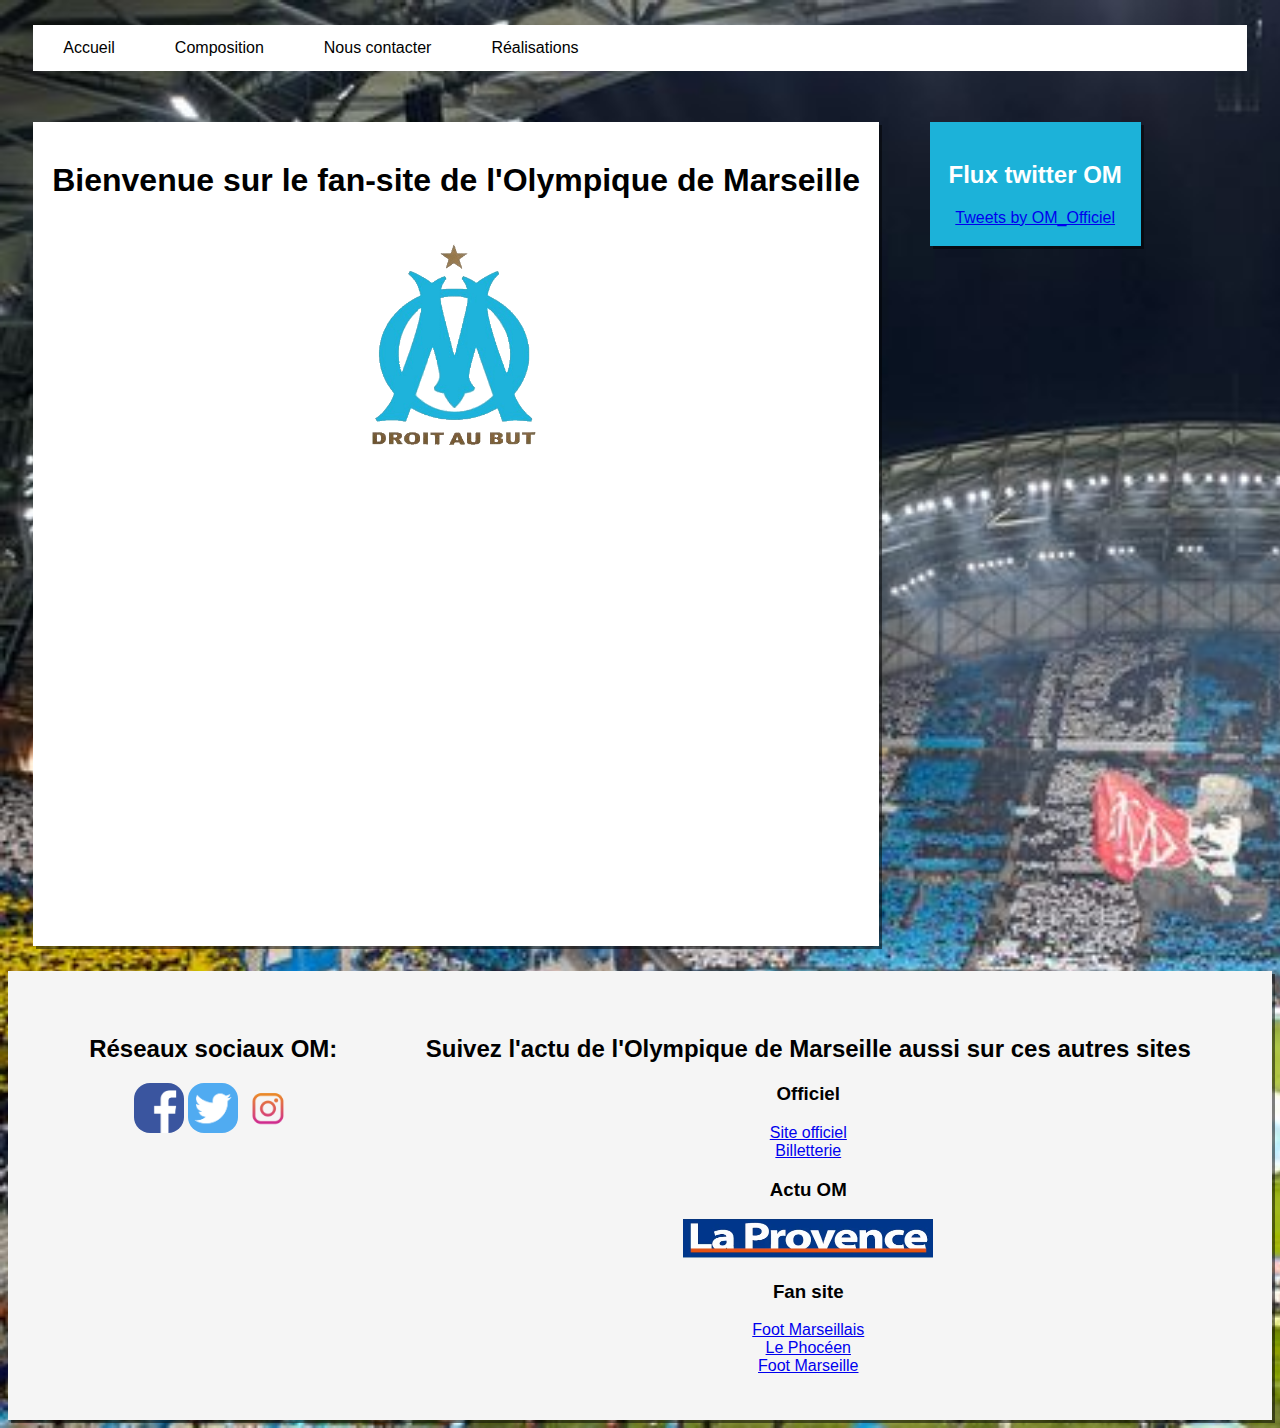
<file: index.html>
<!DOCTYPE html>
<html lang="fr">
    <head>
        <meta charset="UTF-8">
        <meta http-equiv="X-UA-Compatible" content="IE=edge">
        <meta name="viewport" content="width=device-width, initial-scale=1.0">
        <title>Olympique de Marseille</title>
        <link rel="icon" type="image/gif" href="image/logo-OM.gif">
        <link rel="stylesheet" href="fansite.css">
        <title>Olympique de Marseille</title>
    </head>
    <body>
        <header>
            <nav>
                <ul>
                    <li><a href="index.html">Accueil</a></li>
                    <li><a href="fansite2.html">Composition</a></li>
                    <li><a href="fansite3.html">Nous contacter</a></li>
                    <li><a href="fansite4.html">Réalisations</a></li>
                </ul>
            </nav>
        </header>
        <main class="up_contain">
            <section class="contain">
                <h1>Bienvenue sur le fan-site de l'Olympique de Marseille</h1>
                <img id="logo" src="image/logo-OM.gif"  alt="Logo de l'Olympique de Marseille">
                <div style="position:relative;padding-bottom:56%;height:0;overflow:hidden;"> <iframe style="width:100%;height:100%;position:absolute;left:0px;top:0px;overflow:hidden" frameborder="0" type="text/html" src="https://www.dailymotion.com/embed/video/x8djar4?autoplay=0" width="100%" height="100%" allowfullscreen allow="autoplay"> </iframe> </div>
            </section>
            <article class="contain">
                <h2>Flux twitter OM</h2>
                <a class="twitter-timeline" data-lang="fr" data-width="300" data-height="350" data-theme="light" href="https://twitter.com/OM_Officiel?ref_src=twsrc%5Etfw">Tweets by OM_Officiel</a> 
            </article>
        </main>
        <footer class="footer">
            <div class="contain" id="footer">
                    <h2> Réseaux sociaux OM: </h2>
                <nav>
                <a href="https://fr-fr.facebook.com/OM/" target="blank" ><img src="image\facebook.png" class="rsociaux"></a>
                <a href="https://twitter.com/OM_Officiel" target="blank"><img src="image\twitter.png" class="rsociaux"></a>
                <a href="https://www.instagram.com/olympiquedemarseille" target="blank"><img src="image\instagram.png" class="rsociaux"></a>
                </nav>
            </div>
            <div class="contain" id="footer">
                <h2>Suivez l'actu de l'Olympique de Marseille aussi sur ces autres sites</h2>
                <h3>Officiel</h3>
                <nav>
                    <a href="https://www.om.fr/fr" target="blank">Site officiel</a></br>
                    <a href="https://billetterie.om.fr/" target="blank">Billetterie</a>
                    <h3> Actu OM </h3>
                    <a href="https://www.laprovence.com/om" target="blank"><img src="image/logo2.PNG" alt="Journal la provence" id="logo"></a>
                    <h3>Fan site</h3>
                    <a href="http://www.footmarseillais.com" target="blank">Foot Marseillais</a></br>
                    <a href="https://www.lephoceen.fr" target="blank">Le Phocéen</a></br>
                    <a href="http://www.footmarseille.com" target="blank">Foot Marseille</a></br>
                </nav>  
        </div>
        </footer>
        <script async src="https://platform.twitter.com/widgets.js" charset="utf-8"></script>
    </body>
</html>
</file>
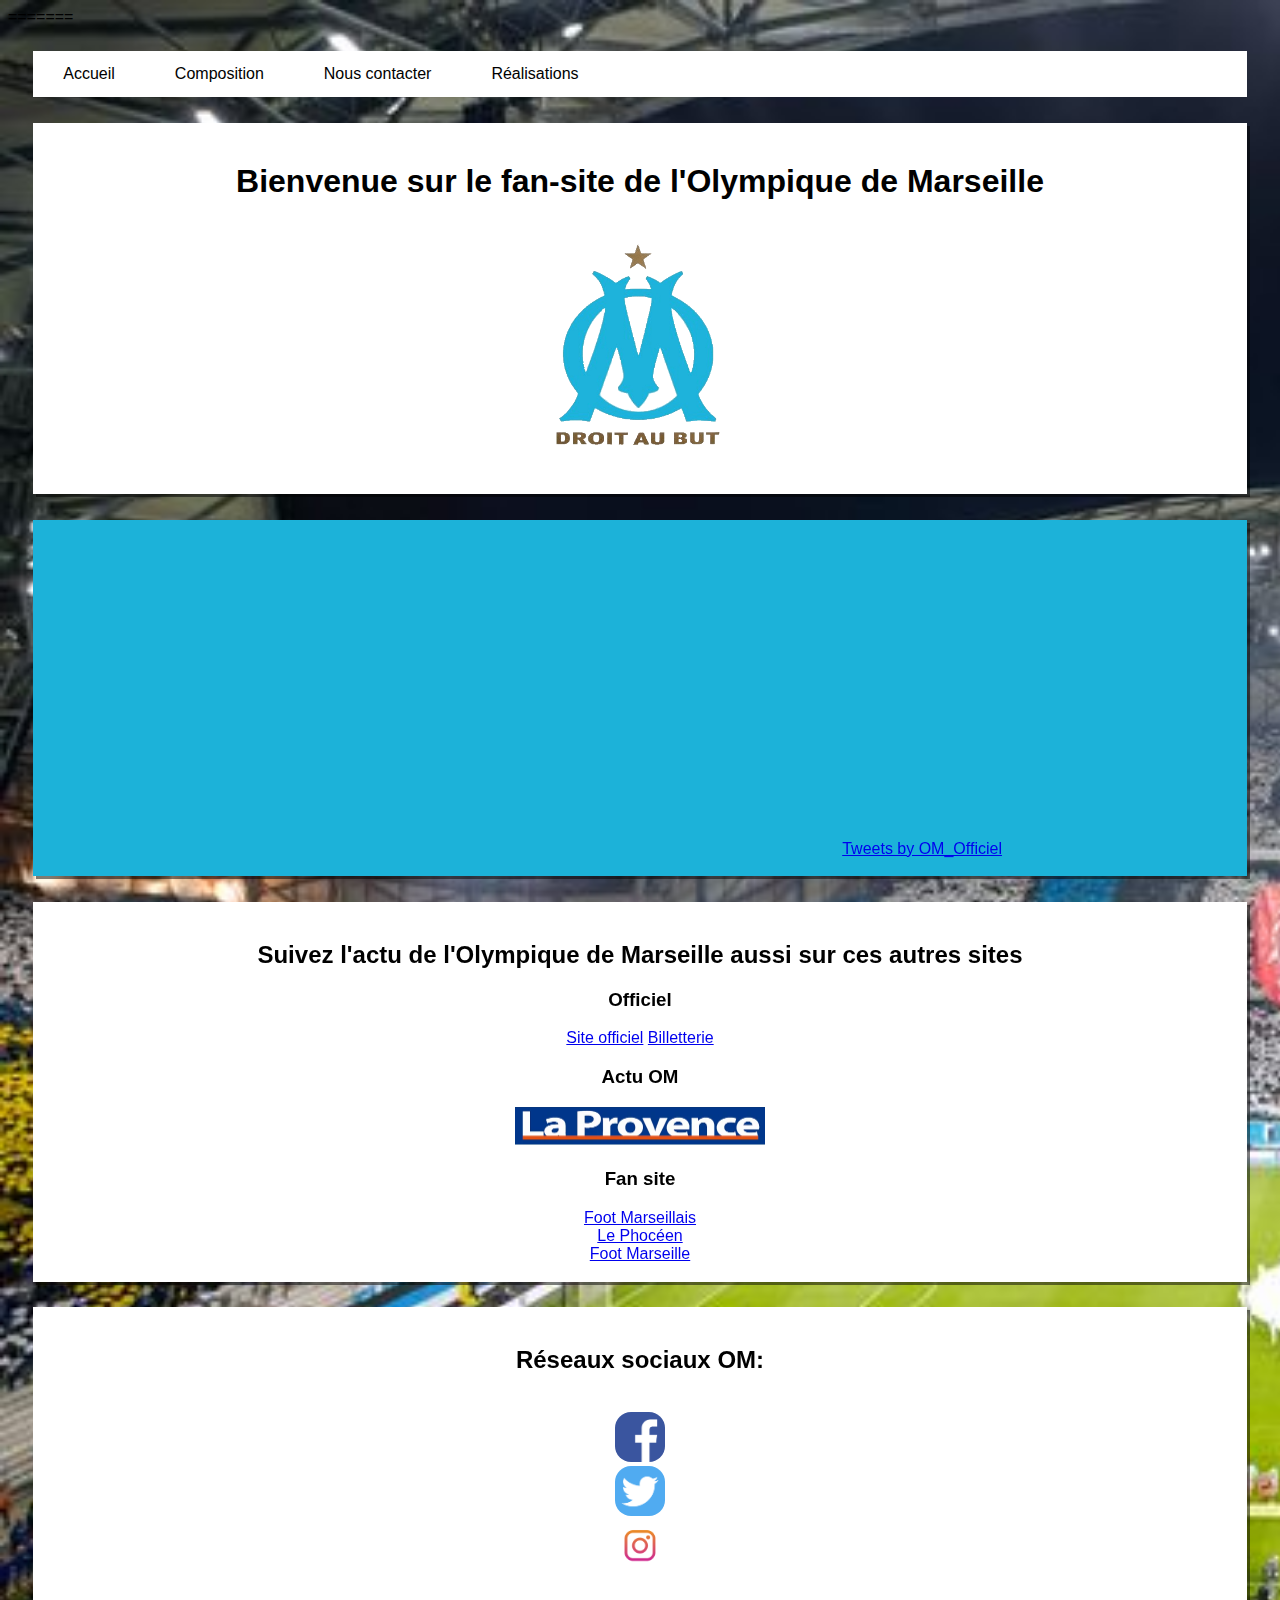
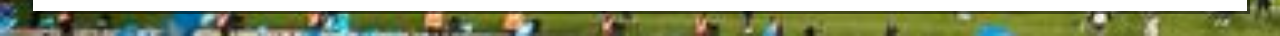
<file: fansite.html>
<!DOCTYPE html>
<html lang="en">
<head>
    <meta charset="UTF-8">
    <meta http-equiv="X-UA-Compatible" content="IE=edge">
    <meta name="viewport" content="width=device-width, initial-scale=1.0">

    <title>Olympique de Marseille</title>
</head>
<body>
    
=======
    <link rel="icon" type="image/gif" href="image/logo-OM.gif">
    <link rel="stylesheet" href="fansite.css">
    <title>Olympique de Marseille</title>
</head>
<body>
    <header>
        <ul>
            <li><a href="fansite.html">Accueil</a></li>
            <li><a href="fansite2.html">Composition</a></li>
            <li><a href="fansite3.html">Nous contacter</a></li>
            <li><a href="fansite4.html">Réalisations</a></li>
        </ul>
    </header>
    <main>
        <div class="contain">
            <div class="sub-contain">
                <h1>Bienvenue sur le fan-site de l'Olympique de Marseille</h1>
            </div>
            <div class="sub-contain">
                <img id="logo" src="image/logo-OM.gif"  alt="Logo de l'OM">
            </div> 
        </div>
    
        <div class="contain">
            <iframe width="560" height="315" src="https://www.youtube.com/embed/lyIZwCbcQpE" title="YouTube video player" frameborder="0" allow="accelerometer; autoplay; clipboard-write; encrypted-media; gyroscope; picture-in-picture" allowfullscreen></iframe>
            <a class="twitter-timeline" data-lang="fr" data-width="400" data-height="500" data-theme="light" href="https://twitter.com/OM_Officiel?ref_src=twsrc%5Etfw">Tweets by OM_Officiel</a> 
        </div>


        <div class="contain">
            <div class="sub-contain" id="column">
                <h2>Suivez l'actu de l'Olympique de Marseille aussi sur ces autres sites</h2>
                <h3>Officiel</h3>
                <a href="https://www.om.fr/fr" target="blank">Site officiel</a>
                <a href="https://billetterie.om.fr/" target="blank">Billetterie</a>
                <h3> Actu OM </h3>
                <a href="https://www.laprovence.com/om" target="blank"><img src="image/logo2.PNG" alt="Journal la provence" id="logo"></a>
                <h3>Fan site</h3>
                <a href="http://www.footmarseillais.com" target="blank">Foot Marseillais</a></br>
                <a href="https://www.lephoceen.fr" target="blank">Le Phocéen</a></br>
                <a href="http://www.footmarseille.com" target="blank">Foot Marseille</a></br>
            </div>
        </div>
    </main>
    <footer>
        <div class="contain">
            <div class="sous-contain">
                <h2> Réseaux sociaux OM: </h2>
                </br>
            </div>
            <div>
                <a href="https://fr-fr.facebook.com/OM/" target="blank" ><img src="image\facebook.png" class="rsociaux"></a>
            </div>
            <div>
                <a href="https://twitter.com/OM_Officiel" target="blank"><img src="image\twitter.png" class="rsociaux"></a>
            </div>
            <div>
                <a href="https://www.instagram.com/olympiquedemarseille" target="blank"><img src="image\instagram.png" class="rsociaux"></a>
            </div></br>
        </div>  
    </footer>
    <script async src="https://platform.twitter.com/widgets.js" charset="utf-8"></script>
</body>
</html>
</file>
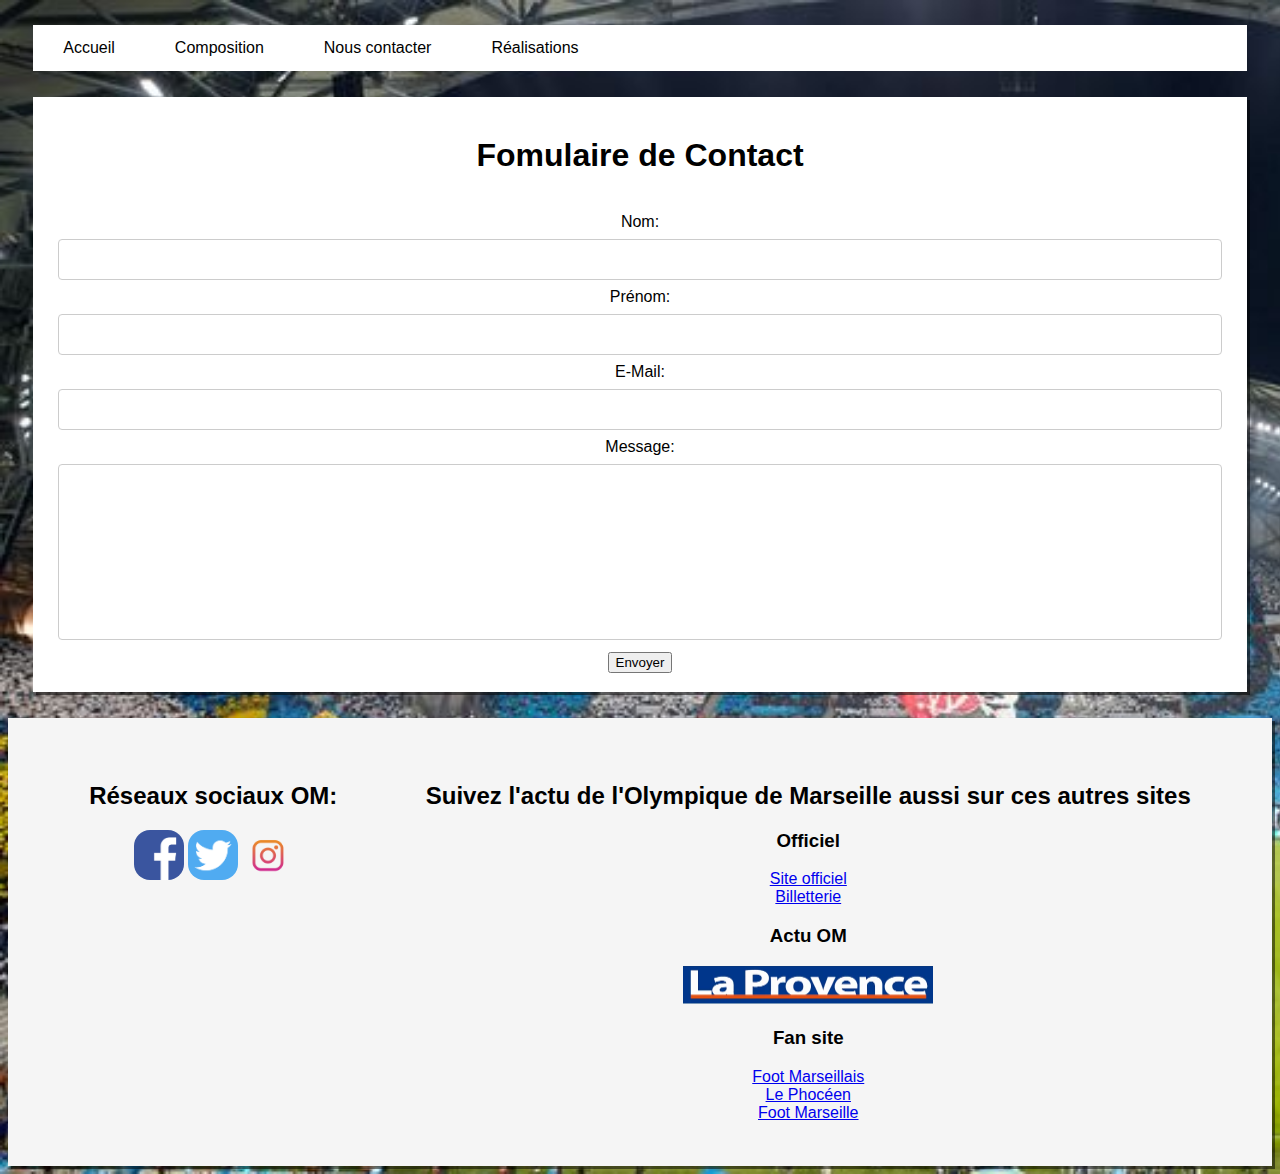
<file: fansite3.html>
<!DOCTYPE html>
<html lang="fr">
    <head>
        <meta charset="UTF-8">
        <meta http-equiv="X-UA-Compatible" content="IE=edge">
        <meta name="viewport" content="width=device-width, initial-scale=1.0">
        <link rel="stylesheet" href="fansite.css">
        <link rel="icon" type="image/gif" href="image/logo-OM.gif" />
        <title>Nous contacter</title>
    </head>
    <body>
        <header>
            <nav>
                <ul>
                    <li><a href="index.html">Accueil</a></li>
                    <li><a href="fansite2.html">Composition</a></li>
                    <li><a href="fansite3.html">Nous contacter</a></li>
                    <li><a href="fansite4.html">Réalisations</a></li>
                </ul>
            </nav>
        </header>
        <main>
            <section class="contain">
                <h1>Fomulaire de Contact</h1> </br>
                Nom:<input type="text" minlength="2" maxlength="32"> 
                Prénom:<input type="text" minlength="2" maxlength="32">
                E-Mail:
                <input type="text" minlength="5" maxlength="128">
                Message:
                <textarea style="resize: none" cols="30" rows="10" minlength="10" maxlength="512"></textarea>
                <button type="submit">Envoyer</button>
            </section>
        </main>
        <footer class="footer">
            <div class="contain" id="footer">
                <h2> Réseaux sociaux OM: </h2>
                <nav>
                    <a href="https://fr-fr.facebook.com/OM/" target="blank" ><img src="image\facebook.png" class="rsociaux"></a>
                    <a href="https://twitter.com/OM_Officiel" target="blank"><img src="image\twitter.png" class="rsociaux"></a>
                    <a href="https://www.instagram.com/olympiquedemarseille" target="blank"><img src="image\instagram.png" class="rsociaux"></a>
                </nav>
            </div>
            <div class="contain" id="footer">
                <h2>Suivez l'actu de l'Olympique de Marseille aussi sur ces autres sites</h2>
                <h3>Officiel</h3>
                <a href="https://www.om.fr/fr" target="blank">Site officiel</a></br>
                <a href="https://billetterie.om.fr/" target="blank">Billetterie</a>
                <h3> Actu OM </h3>
                <a href="https://www.laprovence.com/om" target="blank"><img src="image/logo2.PNG" alt="Journal la provence" id="logo"></a>
                <h3>Fan site</h3>
                <a href="http://www.footmarseillais.com" target="blank">Foot Marseillais</a></br>
                <a href="https://www.lephoceen.fr" target="blank">Le Phocéen</a></br>
                <a href="http://www.footmarseille.com" target="blank">Foot Marseille</a></br>
            </div>
        </footer>
    </body>
</html>
</file>
<file: fansite.css>
/* CSS global */

*
    {
    font-family:  -apple-system, BlinkMacSystemFont, 'Segoe UI', Roboto, Oxygen, Ubuntu, Cantarell, 'Open Sans', 'Helvetica Neue', sans-serif;
}
.up_contain{
    display: flex;
}
.contain {
    padding: 1.5%;
    margin: 2%;
    text-align: center;
    box-shadow: rgba(0, 0, 0, 0.5) 3px 3px;
    height: fit-content
    }

     .contain:nth-child(odd) {
    background-color: white;
    color: black;
    border: rgba(0,0,0,) 2px solid;
    }
 .contain:nth-child(even){
    background-color: #1CB2D9;
    color: white;
    border: rgba(0,0,0,) 2px solid;
}

body{
    background-image: url("image/background.jpg");
    background-size: cover;
}

ul {
    list-style-type: none;
    margin: 0;
    padding: 0;
    overflow: hidden;
    background-color: white;
    margin: 2%;
}

li {
    float: left;
}



li a {
    display: block;
    color: black;
    text-align: center;
    padding: 14px 30px;
    text-decoration: none;
}

li a:hover {
    background-color: #1CB2D9;
}




.footer{
    display: flex;
    justify-content: center;
    background-color: whitesmoke ;
    box-shadow: rgba(0, 0, 0, 0.5) 3px 3px;
}

#footer{
    color: black;
    align-items: flex-start;
    box-shadow: 0px 0px;
    background-color: whitesmoke ;
}
.rsociaux{
    width: 50px;
    border-radius: 16px;
}
/* Fansite.html */

#logo {
    width: 250px;
    }

/* Fansite2.html */
table {
    
    text-align: center ;
    justify-content: flex-end;
    display:flex-end;
}


.comp{
display:flex-end;
border-style: solid;
border-color: black;
width: fit-content;
height: fit-content;
}



.blason{
    width: 50px;
    height: 50px;
background-color: white;
border-radius: 25%;
}
 table img {
    width: 50px;
    height: 50px;
}

#cartonjaune{
    width: 25px;
	height: 25px;
}
#white{
    color: white;
    margin-top: 10%;
}
/* Fansite3.html */

input, select, textarea {
    padding: 12px 20px;
    margin: 8px 0;
    display: inline-block;
    border: 1px solid #ccc;
    border-radius: 4px;
    box-sizing: border-box;
    width: 99%;
}
input[type=submit]:hover {
    background-color: #9CBFA7;
}

/* Fansite4.html */

#trophée{
    background-image:url(https://cdn.radiofrance.fr/s3/cruiser-production/2019/04/d420c97f-db67-4b64-8fb6-6758a5e07334/870x489_20190403_104608.jpg) ;
    }
    
    .parent{
        display:flex;
        margin: 12%;
        justify-content: space-evenly;
        font-family:Arial, Helvetica, sans-serif ;
        
       
        
        }
        
    #coupe{
        width: 25px;
        height: 25px;
    }
    
        .blockun {
        
        text-align: center;
        justify-content:center;
        border-style:ridge;
        border-color: black;
        width: 25%;
        height: fit-content;
        background-color:white;
            
        
        }
        
        .blockdeux{
            text-align: center;
            justify-content:center;
            border-color: black;
            border-style:ridge;
            width: 20%;
            height: fit-content;
            background-color:white;
            
        }
        
        .blocktrois{
            
            justify-content:center;
            border-color: black;
            border-style:ridge;
            text-align: center;
            width: 25%;
            height: fit-content;
            background-color:white;
            
    
        }
</file>
